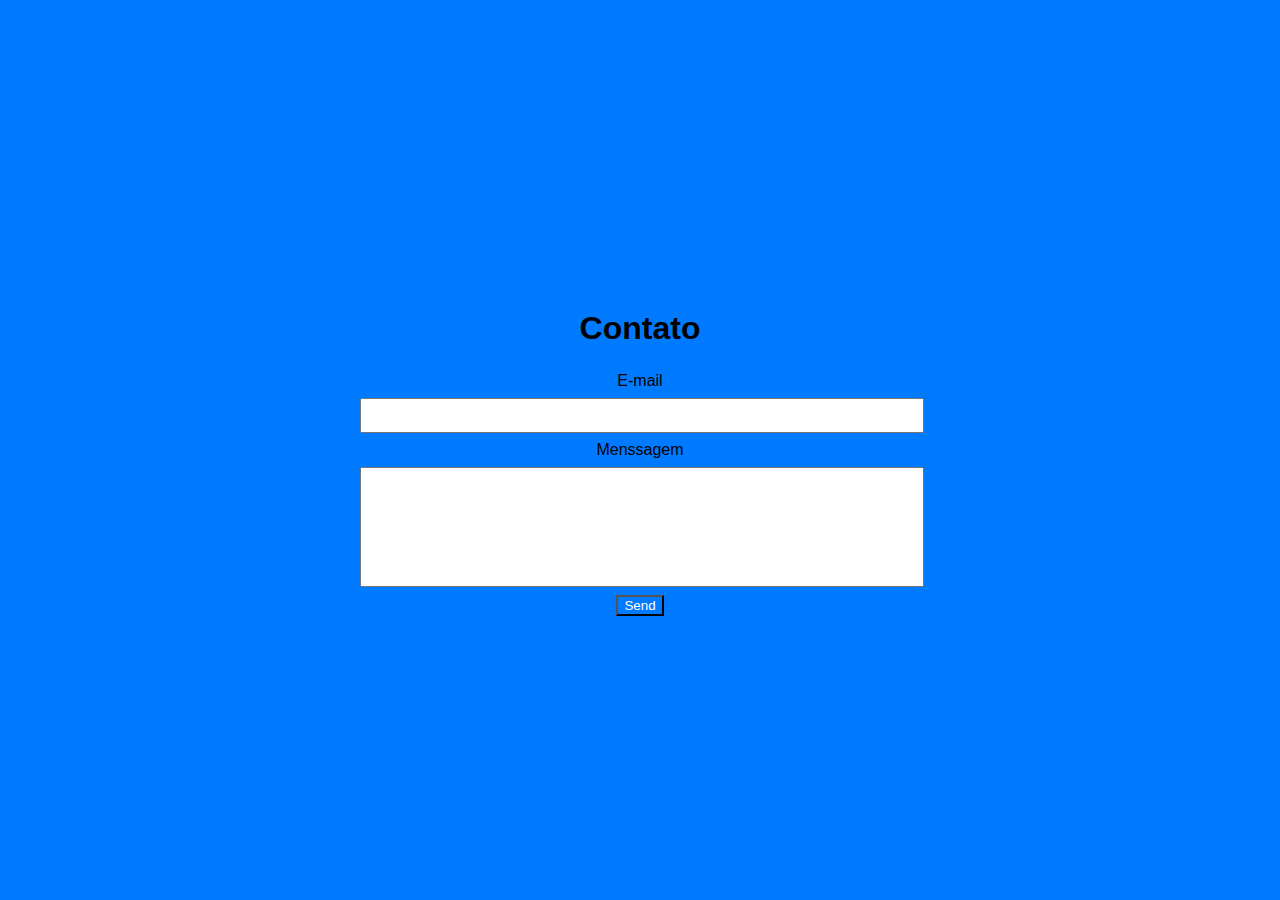
<file: contato.html>
<!DOCTYPE html>
<html lang="en">
<head>
    <meta charset="UTF-8">
    <meta name="viewport" content="width=device-width, initial-scale=1.0">
    <title>Contato</title>
    <link rel="stylesheet" href="index.css">

    <h1>Contato</h1>
</head class="center">
<body>
    <div class="container">
    </head>
        <form class="contact-form" action="https://formsubmit.co/mateusfersan@hotmail.com" method="POST">
            <label for="email">E-mail</label>
            <input type="email" name="email" id="email" required>
            <label for="menssagem">Menssagem</label>
            <input type="text" name="menssagem" id="mensagem" required>   
            <button type="submit">Send</button>

    </div>
    
</form>
</body>
</html>
</file>
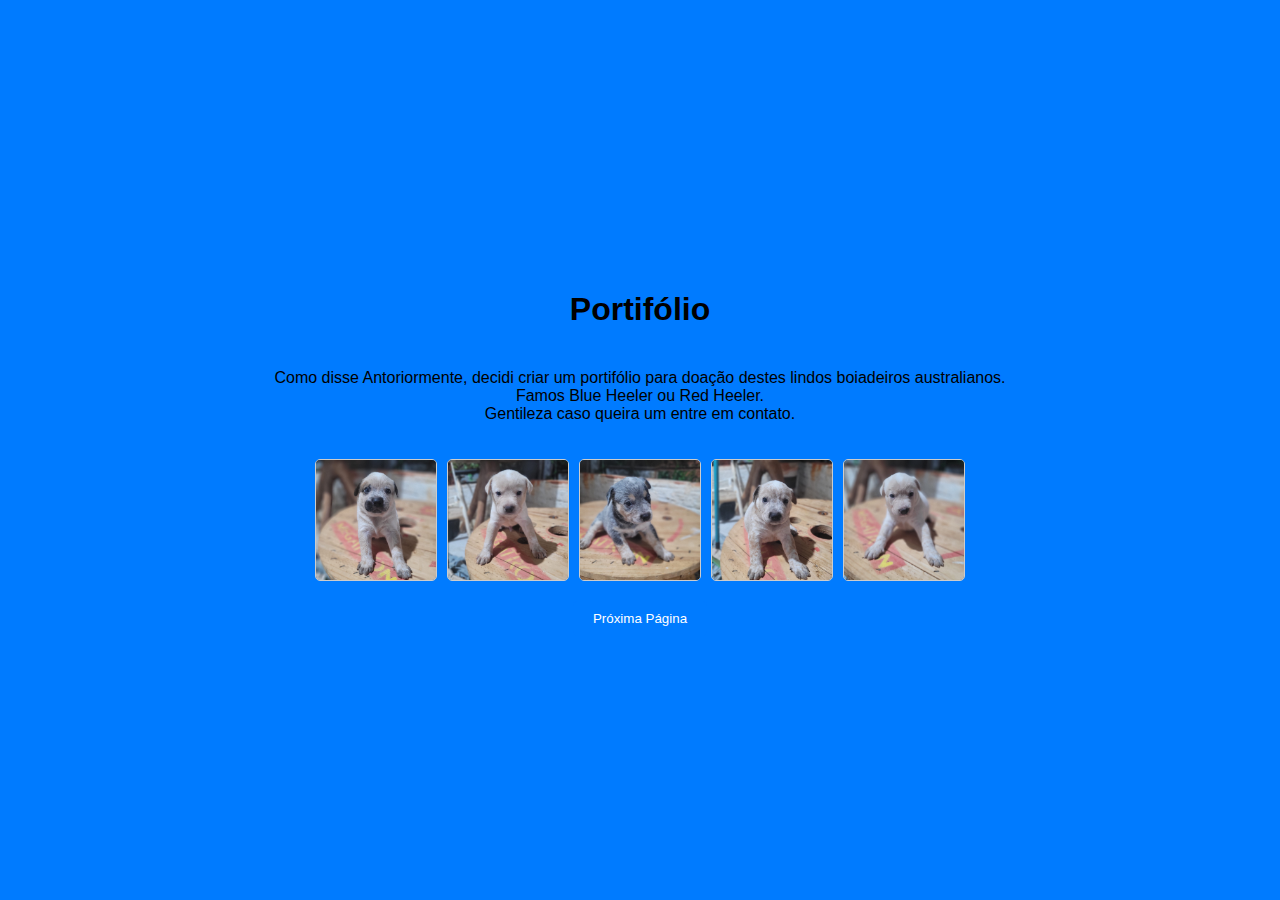
<file: meu portifolio.html>
<!DOCTYPE html>
<html lang="pt-BR">
<head>
    <meta charset="UTF-8">
    <meta name="viewport" content="width=device-width, initial-scale=1.0">
    <title>Portfólio</title>
    <link rel="stylesheet" href="index.css">
</head>
<body>
    <h1>Portifólio</h1>
    <p> 
        Como disse Antoriormente, decidi criar um portifólio para doação destes lindos boiadeiros australianos.<br>
        Famos Blue Heeler ou Red Heeler.<br>
        Gentileza caso queira um entre em contato.
    </p>
    <header class="header">
        <img src="portifolio/IMG-20241201-WA0006.jpg" alt="Imagem 1" class="img">
        <img src="portifolio/IMG-20241201-WA0007.jpg" alt="Imagem 2" class="img">
        <img src="portifolio/IMG-20241201-WA0008.jpg" alt="Imagem 3" class="img">
        <img src="portifolio/IMG-20241201-WA0009.jpg" alt="Imagem 4" class="img">
        <img src="portifolio/IMG-20241201-WA0010.jpg" alt="Imagem 5" class="img">
    </header>

    <button onclick="window.location.href='contato.html';"
        style="padding: 10px 20px;
        background-color: #007BFF;
        color: white;
        border: none;
        border-radius: 5px;
        cursor: pointer;">
        Próxima Página
    </button>
</body>
</html>
</file>
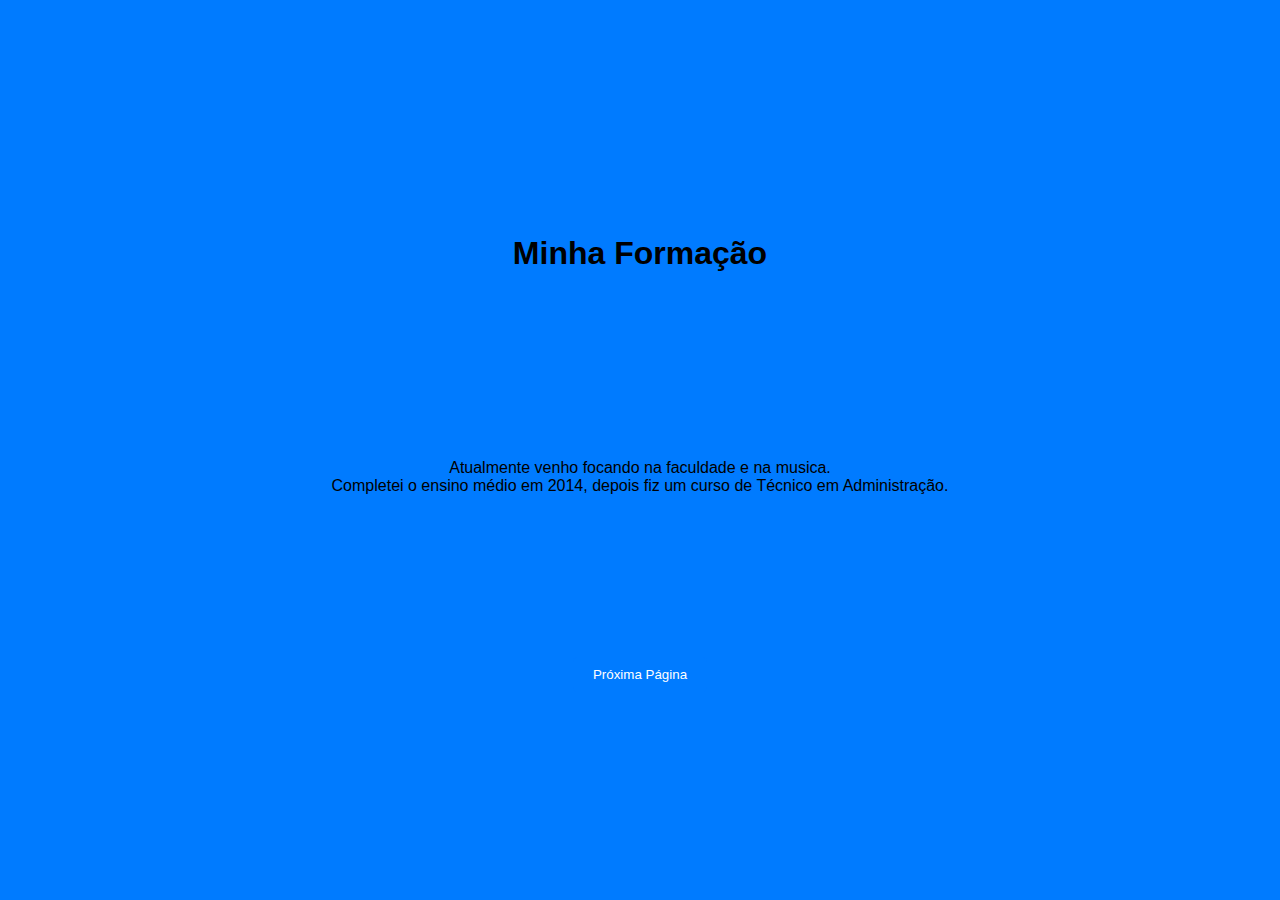
<file: minhaformação.html>
<!DOCTYPE html>
<html lang="en">
<head>
    <meta charset="UTF-8">
    <meta name="viewport" content="width=device-width, initial-scale=1.0">
    <title>Minha Formação</title>
    <link rel="stylesheet" href="index.css">
</head>
<body>
    <style>
        p{
             font-family: Arial, sans-serif;
             margin: 0;
             height: 40vh;
             display: flex;
             flex-direction: column;
             justify-content: center;
             align-items: center;
             text-align: center;
        }
    </style> 

    <h1>Minha Formação</h1>
    <p>
        Atualmente venho focando na faculdade e na musica.<br>
        Completei o ensino médio em 2014, depois fiz um curso de Técnico em Administração.
    </p> 

    <button onclick="window.location.href='meu portifolio.html';
        "style=" padding: 10px 20px;
        background-color: #007BFF;
        color: white;
        border: none;
        border-radius: 5px; 
        cursor: pointer;">Próxima Página
    </button>
</body>
</html>
</file>
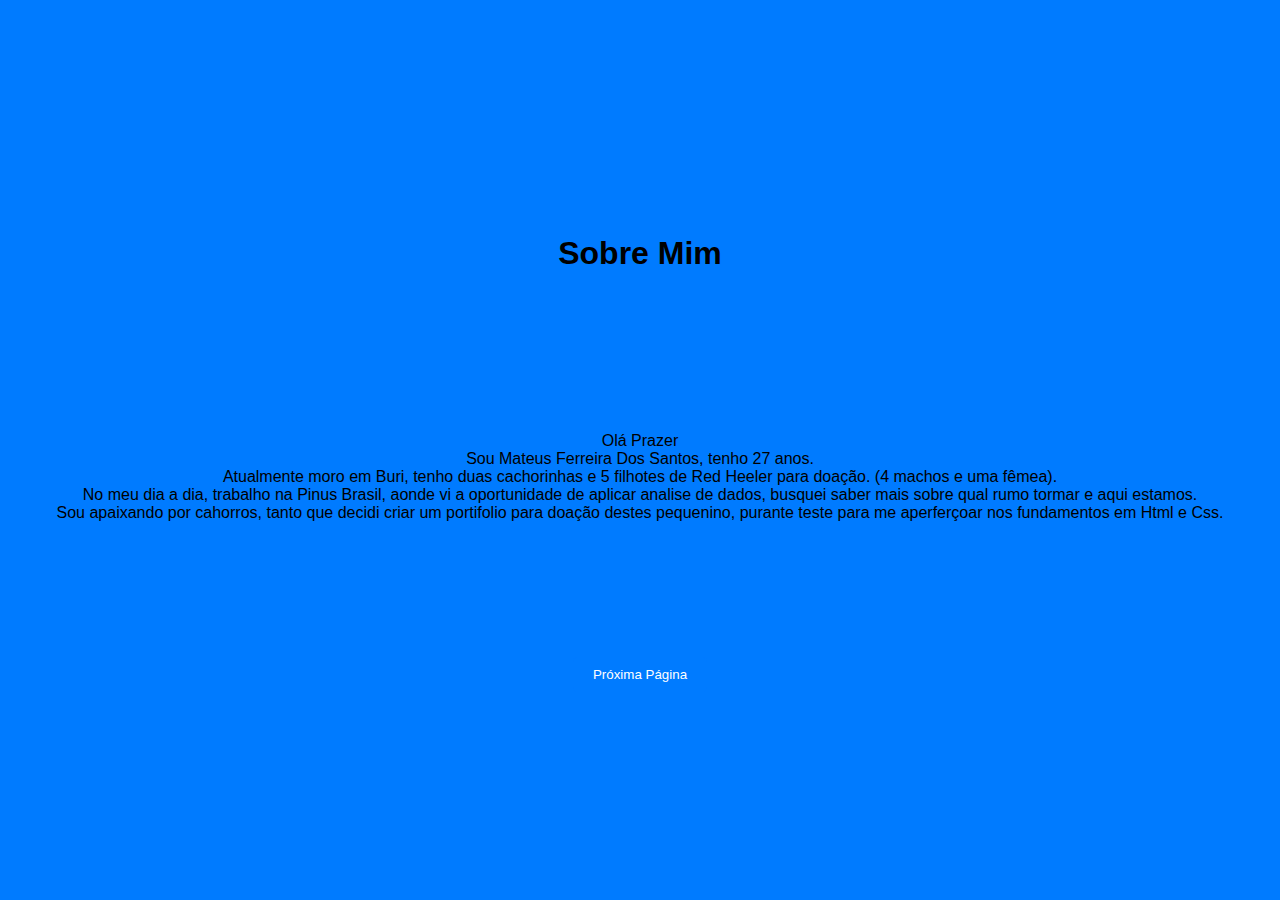
<file: sobre mim.html>
<!DOCTYPE html>
<html lang="pt-BR">
<head>
    <meta charset="UTF-8">
    <meta name="viewport" content="width=device-width, initial-scale=1.0">
    <title>Sobre Mim</title>
    <link rel="stylesheet" href="index.css">
</head>
<body>
    <style>   
        p {
            font-family: Arial, sans-serif;
            margin: 0;
            height: 40vh;
            display: flex;
            flex-direction: column;
            justify-content: center;
            align-items: center;
            text-align: center;
        }
    </style>
    </head>
    <body>
    <h1>Sobre Mim</h1>
       
    <p>
        Olá Prazer<br>
        Sou Mateus Ferreira Dos Santos, tenho 27 anos.<br>
        Atualmente moro em Buri, tenho duas cachorinhas e 5 filhotes de Red Heeler para doação. (4 machos e uma fêmea).<br>
        No meu dia a dia, trabalho na Pinus Brasil, aonde vi a oportunidade de aplicar analise de dados, busquei saber mais sobre qual rumo tormar e aqui estamos.<br>
        Sou apaixando por cahorros, tanto que decidi criar um portifolio para doação destes pequenino, purante teste para me aperferçoar nos fundamentos em Html e Css.
    </p>

    <button onclick="window.location.href='minhaformação.html';"
        style="padding: 10px 20px;
        background-color: #007BFF;
        color: white;
        border: none;
        border-radius: 5px; 
        cursor: pointer;">
        Próxima Página
    </button>
</body>
</html>
</file>
<file: index.css>
body {
    font-family: Arial, sans-serif;
    margin: 0;
    padding: 0;
    height: 100vh;
    display: flex;
    flex-direction: column;
    justify-content: center;
    align-items: center;
    background-color: #007BFF;
    text-align: center;
    border-radius: 50px; 
}

h1 {
    margin-bottom: 20px;
    border-radius: 5px;
    padding: 5px 10px;
}

nav ul {
    list-style: none;
    padding: 0;
    margin: 0;
    display: flex;
    flex-direction: column;
    align-items: center;
}

nav ul li {
    margin: 10px 0;
}

/* Personalização home */
nav ul li a {
    text-decoration: none;
    color: black;
    font-size: 18px;
    border: 1px solid #333;
    padding: 5px 10px;
    cursor: pointer;
    border-radius: 5px;
    transition: background-color 0.3s, color 0.3s;
}

/* Personalização botões */
nav ul li a:hover {
    background-color: white;
    color: black;
    border: none;
    border-radius: 5px; 
}

.contact-form input {
    width: 100%;
    padding: 8px 0px;
    margin: 8px 0px;
}

.contact-form input[type=text] {
    height: 100px;
}

button {
    background-color: #007BFF;
    color: white;
}

.header {
    display: flex; 
    flex-wrap: nowrap; /* Impede quebra de linha */
    justify-content: flex-start; /* Alinha à esquerda */
    gap: 10px; /* Espaçamento entre imagens */
    padding: 20px;
    overflow-x: auto; /* Adiciona rolagem horizontal se necessário */
}

/* Estilização das imagens */
.header .img {
    
    max-width: 120px; /* Ajuste o tamanho conforme necessário */
    height: auto;
    border: 1px solid #ccc;
    border-radius: 5px;
    flex: 1 1 200px;
    bottom: unset;
}
</file>
